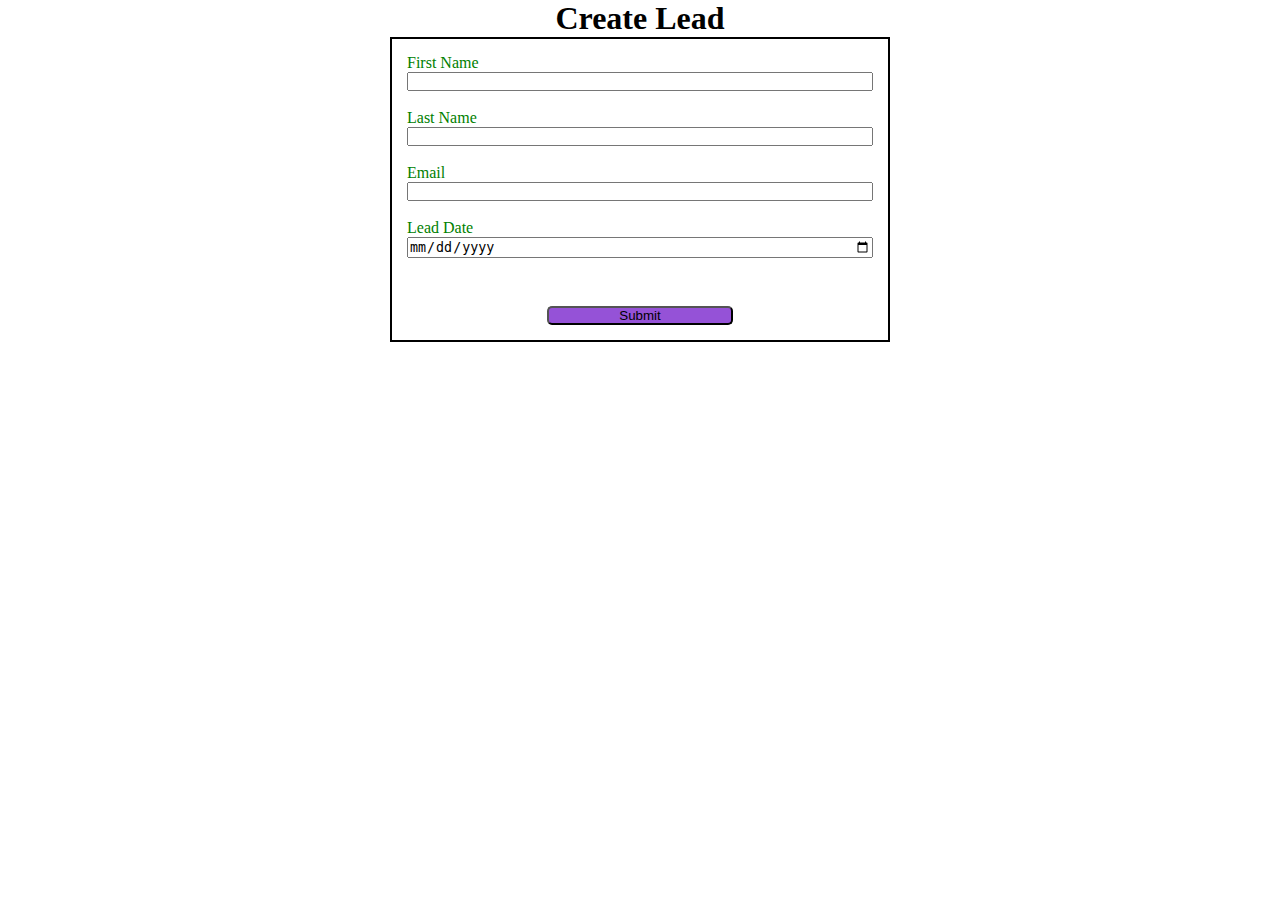
<file: index.html>
<!DOCTYPE html>
<html lang="en">
  <head>
    <meta charset="UTF-8" />
    <meta name="viewport" content="width=device-width, initial-scale=1.0" />
    <title>Web To Lead Form</title>
    <link rel="stylesheet" href="style.css" />
    <script src="https://www.google.com/recaptcha/api.js"></script>
    <script src="script.js"></script>
  </head>
  <body>
    <h1>Create Lead</h1>
    <form
      action="https://webto.salesforce.com/servlet/servlet.WebToLead?encoding=UTF-8&orgId=00DIS0000013VHr"
      method="POST"
      onsubmit="beforesubmit(event)"
    >
      <input
        type="hidden"
        name="captcha_settings"
        value='{"keyname":"Web_To_Lead_Bootcamp","fallback":"true","orgId":"00DIS0000013VHr","ts":""}'
      />
      <input type="hidden" name="oid" value="00DIS0000013VHr" />
      <input
        type="hidden"
        name="retURL"
        value="https://haritha-kalluri.github.io/Web-To-Lead-Bootcamp/thanks.html"
      />

      <input type="hidden" name="Lead_Date__c" class="outputdate" />

      <label for="first_name">First Name</label
      ><input
        id="first_name"
        maxlength="40"
        name="first_name"
        size="20"
        type="text"
        required="true"
      /><br />

      <label for="last_name">Last Name</label
      ><input
        id="last_name"
        maxlength="80"
        name="last_name"
        size="20"
        type="text"
        required="true"
      /><br />

      <label for="email">Email</label
      ><input
        id="email"
        maxlength="80"
        name="email"
        size="20"
        type="text"
        required="true"
      /><br />
      <label for="email">Lead Date</label>
      <input type="date" required="true" class="inputdate" />
      <!--Lead Date:<span class="dateInput dateOnlyInput"
        ><input
          id="00NIS000003QLj8"
          name="00NIS000003QLj8"
          size="12"
          type="text" /></span
      ><br /> -->
      <div
        class="g-recaptcha"
        data-callback="captchasuccess"
        data-sitekey="6Lfh94oqAAAAAEv29UHHOeZTBeNVqko2fHHVFbuh"
      ></div>
      <br />

      <input type="submit" name="submit" class="submit" />
    </form>
  </body>
</html>
</file>
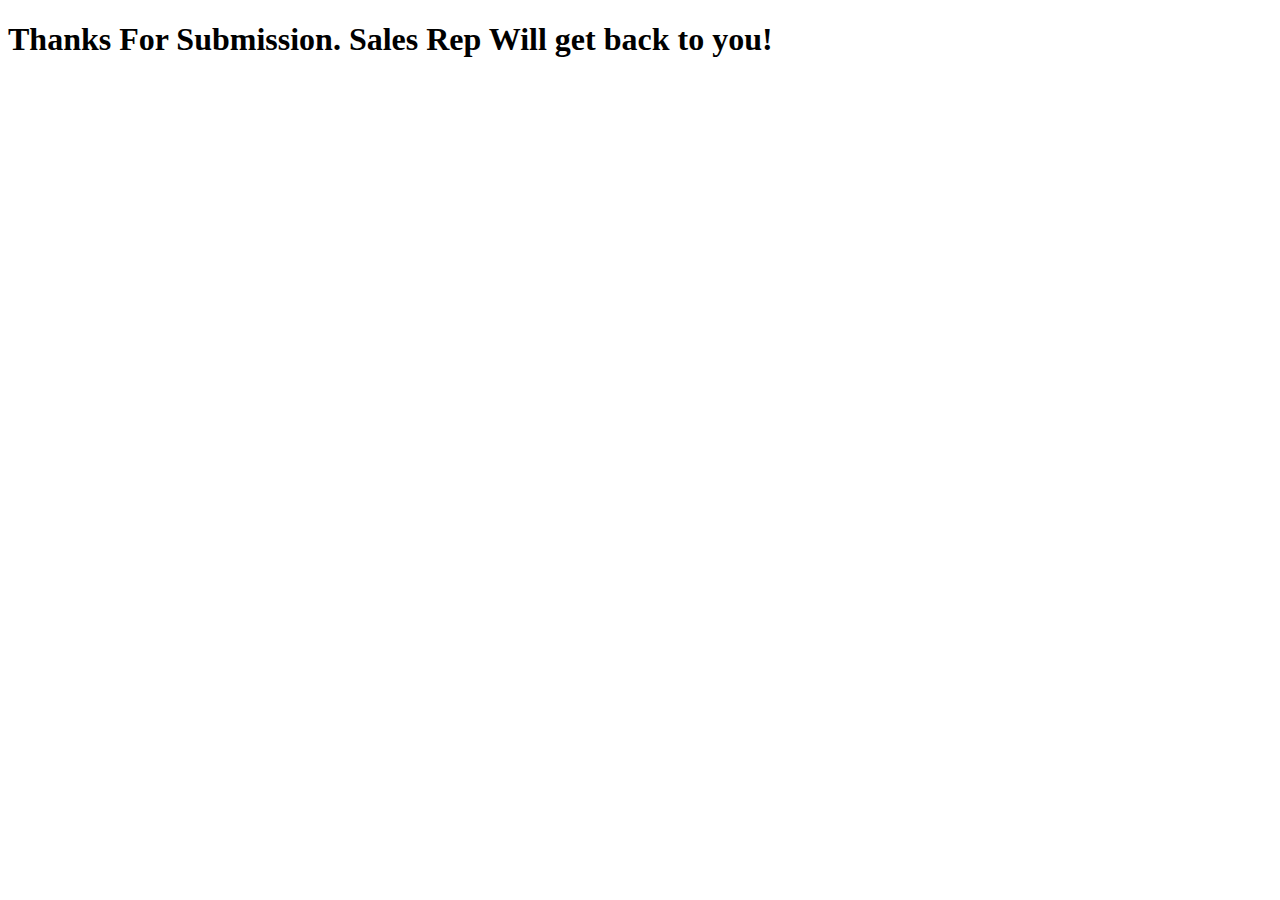
<file: thanks.html>
<!DOCTYPE html>
<html lang="en">
  <head>
    <meta charset="UTF-8" />
    <meta name="viewport" content="width=device-width, initial-scale=1.0" />
    <title>Thank You</title>
  </head>
  <body>
    <h1>Thanks For Submission. Sales Rep Will get back to you!</h1>
  </body>
</html>
</file>
<file: style.css>
* {
  margin: 0;
  padding: 0;
  box-sizing: border-box;
}

h1 {
  text-align: center;
}
input,
label {
  display: block;
}
label {
  color: green;
}
input {
  width: 100%;
}
.submit {
  margin: 15px auto 0 auto;
  width: 40%;
  background-color: rgb(149, 82, 215);
  border-radius: 5px;
}
form {
  min-width: 300px;
  max-width: 500px;
  margin: auto;
  border: 2px solid black;
  padding: 15px;
}
.g-recaptcha {
  margin-top: 15px;
  display: flex;
  justify-content: center;
}
/*Margin top right bottom left
margin  25px  50px  75px  100px*/
</file>
